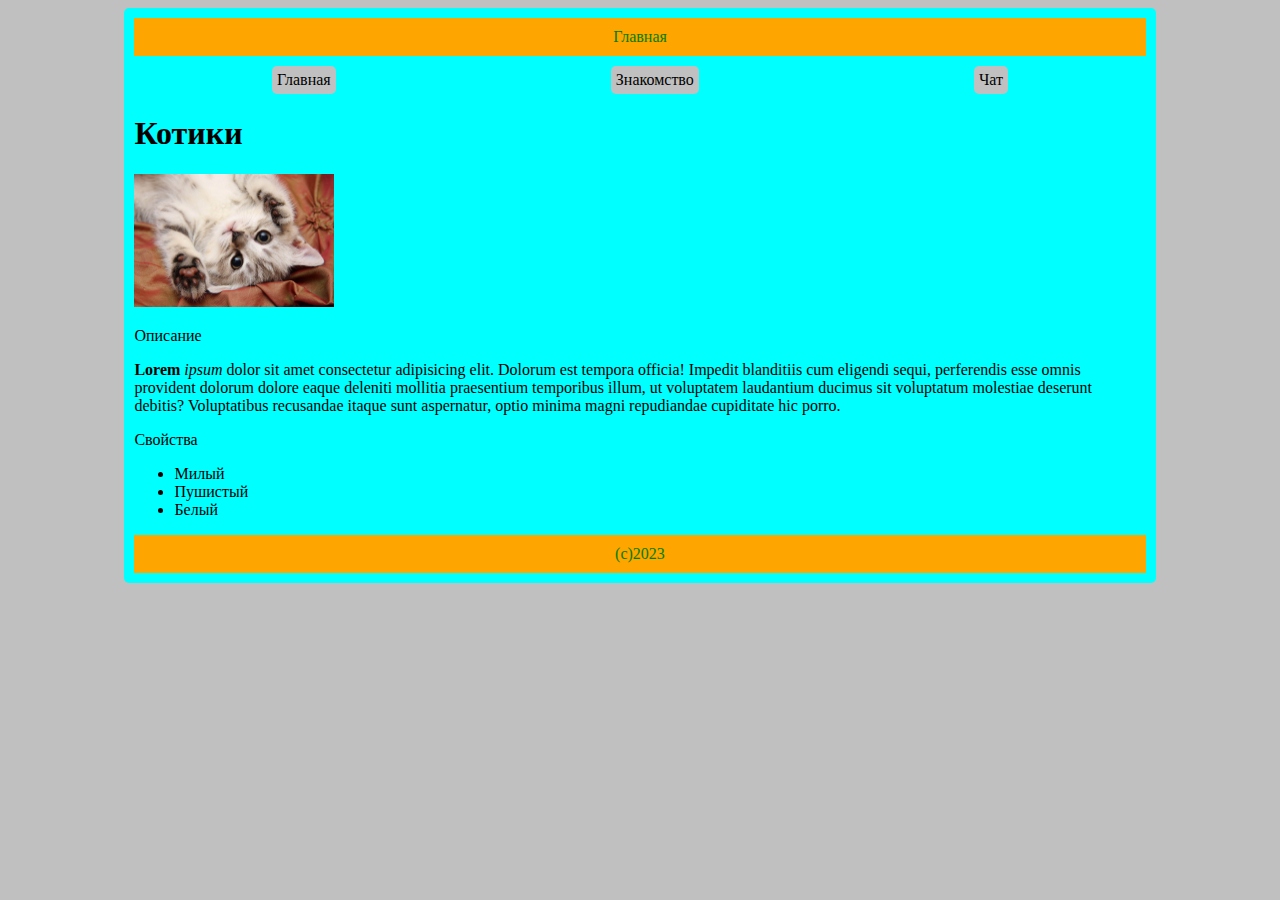
<file: index.html>
<!DOCTYPE html>
<html lang="en">

<head>
   <meta charset="UTF-8">
   <meta name="viewport" content="width=device-width, initial-scale=1.0">
   <title>JavaScript</title>
   <link rel="stylesheet" href="./css/style.css">
</head>

<body>
   <div class="container">
      <header>
         <div class="title">Главная</div>
      </header>
      <nav>
         <a href="index.html">Главная</a>
         <a href="familiarity.html">Знакомство</a>
         <a href="chat.html">Чат</a>
      </nav>
      <main>
         <h1>Котики</h1>
         <img src="./img/cat.jpeg" alt="Котики" width="200"><br>
         <p>Описание</p>
         <p>
            <b>Lorem</b> <i>ipsum</i> dolor sit amet consectetur adipisicing elit. Dolorum est tempora officia! Impedit
            blanditiis cum eligendi sequi, perferendis esse omnis provident dolorum dolore eaque deleniti mollitia
            praesentium temporibus illum, ut voluptatem laudantium ducimus sit voluptatum molestiae deserunt debitis?
            Voluptatibus recusandae itaque sunt aspernatur, optio minima magni repudiandae cupiditate hic porro.
         </p>
         <p>Свойства</p>
         <ul>
            <li>Милый</li>
            <li>Пушистый</li>
            <li>Белый</li>
         </ul>
      </main>
      <footer class="title">
         (c)2023
      </footer>
   </div>
</body>

</html>
</file>
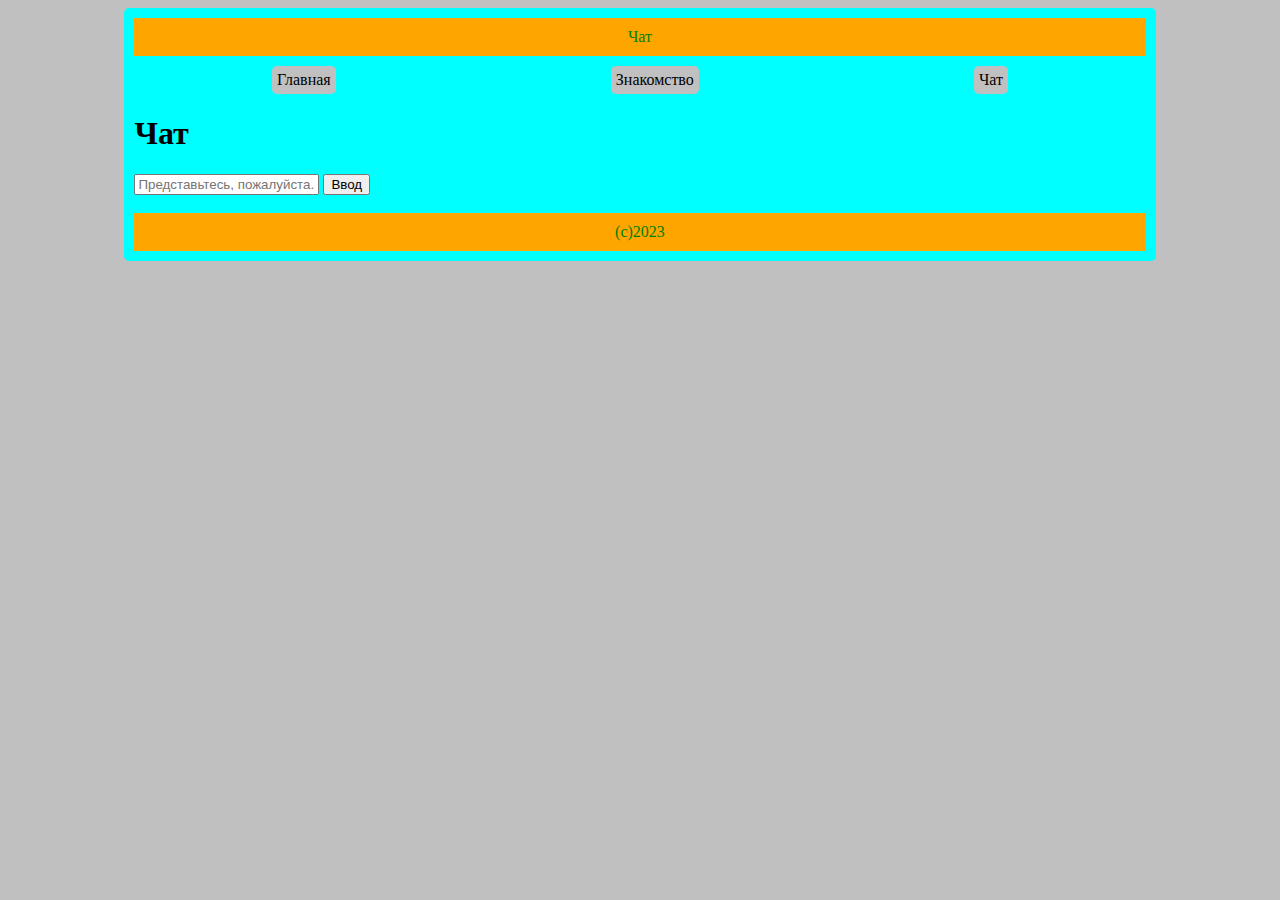
<file: chat.html>
<!DOCTYPE html>
<html lang="en">

<head>
   <meta charset="UTF-8">
   <title>Главная</title>
   <link rel="stylesheet" href="./css/style.css">
   <script defer src="js/app.js"></script>
</head>

<body>
   <div class="container">
      <header>
         <div class="title">Чат</div>
      </header>
      <nav>
         <a href="index.html">Главная</a>
         <a href="familiarity.html">Знакомство</a>
         <a href="chat.html">Чат</a>
      </nav>
      <main>
         <h1>Чат</h1>
         <input type="text" placeholder="Представьтесь, пожалуйста..." id="message">
         <button onclick="send()">Ввод</button><br><br>
         <!-- <input type="text" placeholder="result" readonly name="" id="result_chat"> -->
         <div id="result_chat"></div>
      </main>
      <footer class="title">
         (c)2023
      </footer>
   </div>

</body>

</html>
</file>
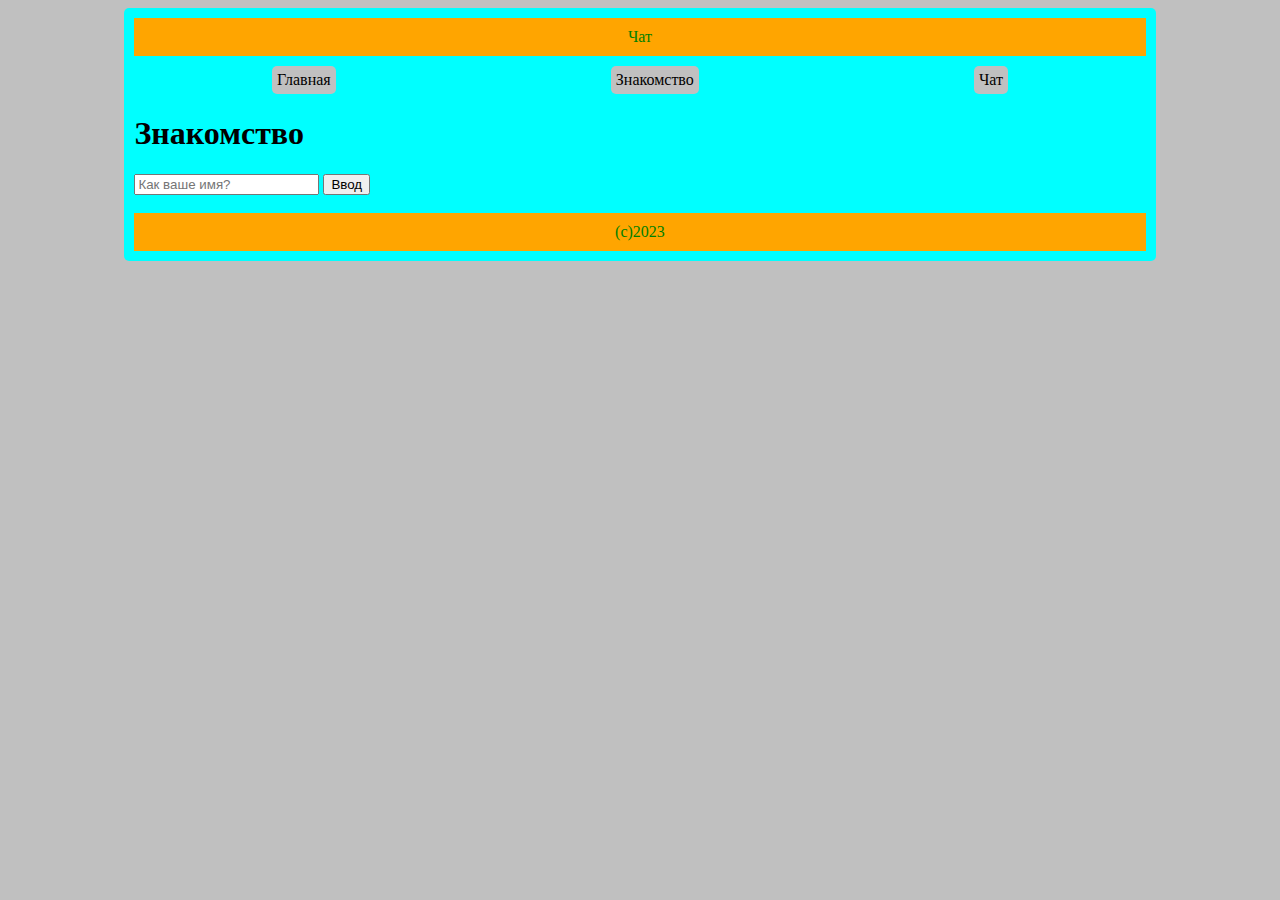
<file: familiarity.html>
<!DOCTYPE html>
<html lang="en">

<head>
   <meta charset="UTF-8">
   <meta name="viewport" content="width=device-width, initial-scale=1.0">
   <title>Document</title>
   <link rel="stylesheet" href="./css/style.css">
   <script defer src="js/app.js"></script>
</head>

<body>
   <div class="container">
      <header>
         <div class="title">Чат</div>
      </header>
      <nav>
         <a href="index.html">Главная</a>
         <a href="familiarity.html">Знакомство</a>
         <a href="chat.html">Чат</a>
      </nav>
      <main class="chat">
         <h1>Знакомство</h1>
         <input type="text" placeholder="Как ваше имя?" id="name">
         <button onclick="fami()">Ввод</button><br><br>
         <div id="result_fami"></div>
      </main>
      <footer class="title">
         (c)2023
      </footer>
   </div>
</body>

</html>
</file>
<file: css/style.css>
body {
   background-color: silver;
}

.container {
   background-color: aqua;
   padding: 10px;
   max-width: 80%;
   margin: 0 auto;
   border-radius: 5px;
}

header,
footer {
   background-color: orange;
   padding: 10px;
}

nav {
   display: flex;
   justify-content: space-around;
   margin-top: 10px;
}

nav a:hover {
   background-color: black;
   color: white;
}

nav a {
   text-decoration: none;
   color: black;
   background-color: silver;
   padding: 5px;
   border-radius: 5px;
   transition: 1s;
}

.title {
   text-align: center;
}

.title {
   color: green;
}
</file>
